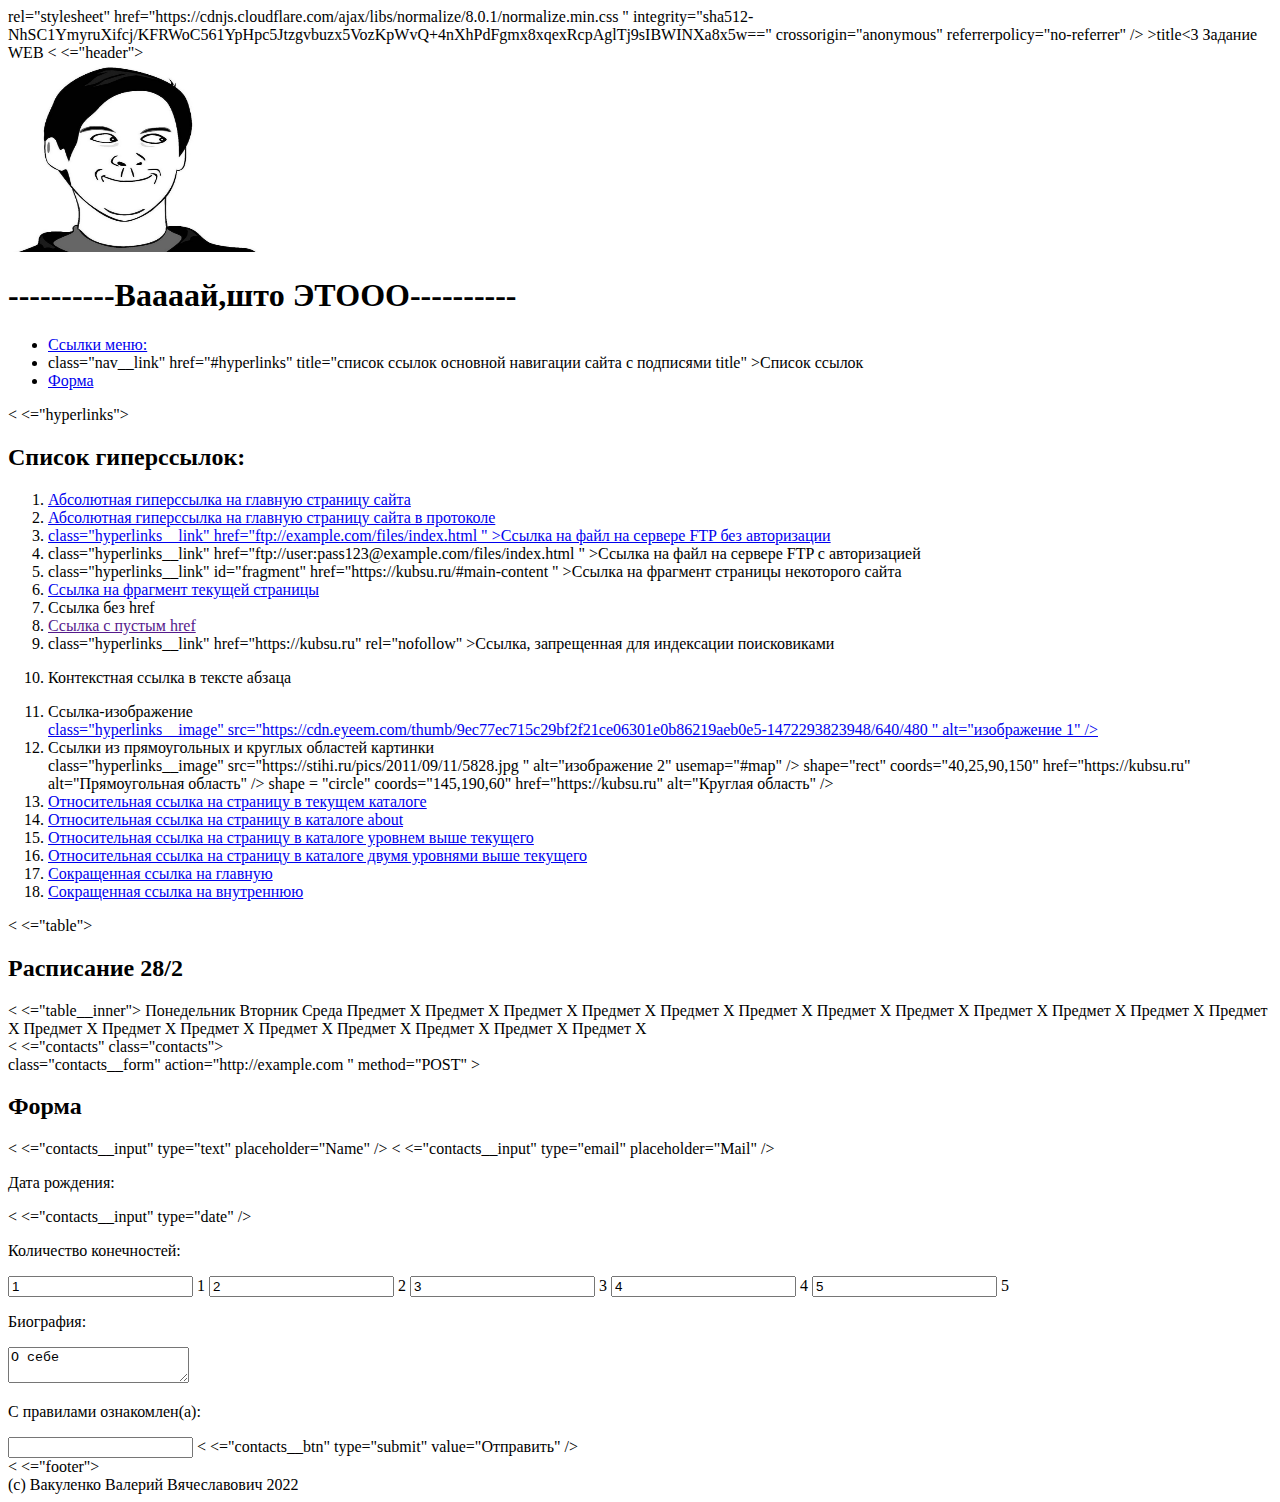
<file: веб 3/index.html>
<!DOCTYPE html>
<html <="en">
  <head>
    <meta <="UTF-8" />
    <meta <="X-UA-Compatible" content="IE=edge" />
    <meta <="viewport" content="width=device-width, initial-scale=1.0" />
    
      rel="stylesheet"
      href="https://cdnjs.cloudflare.com/ajax/libs/normalize/8.0.1/normalize.min.css "
      integrity="sha512-NhSC1YmyruXifcj/KFRWoC561YpHpc5Jtzgvbuzx5VozKpWvQ+4nXhPdFgmx8xqexRcpAglTj9sIBWINXa8x5w=="
      crossorigin="anonymous"
      referrerpolicy="no-referrer"
    />
    <link <="stylesheet" href="style.css" />
    >title<3 Задание WEB</title>
  </head>
    < <="header">
      <div <="container">
        <div <="header__inner">
        </</ class ="backGr">
          <a <="header__logo" href="#">                    <!--w250 h190-->
            <img <="nis__img" src="wq2.jpg " alt ="nis" width="250" height ="190"/>
          </a>
          <h1 <="header__title title">----------Ваааай,што ЭТООО----------</h1>
        </div>
      </div>
    </header>
    <nav <="nav">
      <div <="container">
        <ul <="nav__list">
          <li <="nav__item">
            <a <="nav__link" href="#">Ссылки меню:</a>
          </li>
          <li <="nav__item">
            
              class="nav__link"
              href="#hyperlinks"
              title="список ссылок основной навигации сайта с подписями title"
              >Список ссылок</a>
          </li>
          <li <="nav__item">
            <a <="nav__link" href="#contacts" title="Форма">Форма</a>
          </li>
        </ul>
      </div>
    </nav>
    <main <="main">
      < <="hyperlinks">
        <div <="container">
          <div <="hyperlinks__inner">
            <h2 <="hyperlinks" class="hyperlinks__title title">
 Список гиперссылок:
            </h2>
            <ol <="hyperlinks__list">
              <li <="hyperlinks__item">
                <a <="hyperlinks__link" href="http://example.com "
                  >Абсолютная гиперссылка на главную страницу сайта</a
                >
              </li>
              <li <="hyperlinks__item">
                <a <="hyperlinks__link" href="https://example.com "
                  >Абсолютная гиперссылка на главную страницу сайта в протоколе
 </
                >
              </li>
              <li <="hyperlinks__item">
                
                  class="hyperlinks__link"
                  href="ftp://example.com/files/index.html "
                  >Ссылка на файл на сервере FTP без авторизации</a
                >
              </li>
              <li <="hyperlinks__item">
                
                  class="hyperlinks__link"
                  href="ftp://user:pass123@example.com/files/index.html "
                  >Ссылка на файл на сервере FTP с авторизацией</a
                >
              </li>
              <li <="hyperlinks__item">
                
                  class="hyperlinks__link"
                  id="fragment"
                  href="https://kubsu.ru/#main-content "
                  >Ссылка на фрагмент страницы некоторого сайта</a
                >
              </li>
              <li class="hyperlinks__item">
                <a <="hyperlinks__link" href="#fragment"
                  >Ссылка на фрагмент текущей страницы</a
                >
              </li>
              </li>
              <li <="hyperlinks__item"><a>Ссылка без href</a></li>
              <li class="hyperlinks__item">
                <a <="hyperlinks__link" href="">Ссылка с пустым href</a>
              </li>
              </li>
              <li <="hyperlinks__item">
                
                  class="hyperlinks__link"
                  href="https://kubsu.ru"
                  rel="nofollow"
                  >Ссылка, запрещенная для индексации поисковиками</a
                >
              </li>
              <li <="hyperlinks__item">
                <p>
 Контекстная <a href="https://kubsu.ru"></a>ссылка в тексте
 абзаца
                </p>
              </li>
              <li class="hyperlinks__item">
 Ссылка-изображение<br />
                <a <="hyperlinks__link" href="https://kubsu.ru ">
                  
                    class="hyperlinks__image"
                    src="https://cdn.eyeem.com/thumb/9ec77ec715c29bf2f21ce06301e0b86219aeb0e5-1472293823948/640/480 "
                    alt="изображение 1"
                  />
                </a>
              </li>
              <li class="hyperlinks__item">
 Ссылки из прямоугольных и круглых областей картинки<br />
                
                  class="hyperlinks__image"
                  src="https://stihi.ru/pics/2011/09/11/5828.jpg "
                  alt="изображение 2"
                  usemap="#map"
                />
                <map <="map">
                  
                    shape="rect"
                    coords="40,25,90,150"
                    href="https://kubsu.ru"
                    alt="Прямоугольная область"
                  />
                  
                    shape = "circle"
                    coords="145,190,60"
                    href="https://kubsu.ru"
                    alt="Круглая область"
                  />
                </map>
              </li>
              <li <="hyperlinks__item">
                <a <="hyperlinks__link" href="page"
                  >Относительная ссылка на страницу в текущем каталоге</a
                >
              </li>
              <li <="hyperlinks__item">
                <a <="hyperlinks__link" href="./about/page"
                  >Относительная ссылка на страницу в каталоге about</a
                >
              </li>
              <li class="hyperlinks__item">
                <a <="hyperlinks__link" href="../page"
                  >Относительная ссылка на страницу в каталоге уровнем выше
 текущего</a
                >
              </li>
              <li class="hyperlinks__item">
                <a <="hyperlinks__link" href="../../page"
                  >Относительная ссылка на страницу в каталоге двумя уровнями
 выше текущего</a
                >
              </li>
              <li class="hyperlinks__item">
                <a <="hyperlinks__link" href="/"
                  >Сокращенная ссылка на главную</a
                >
              </li>
              <li <="hyperlinks__item">
                <a <="hyperlinks__link" href="/pages/page"
                  >Сокращенная ссылка на внутреннюю</a
                >


              </li>
            </ol>
          </div>
        </div>
      </section>
 
      < <="table">
        <div <="container">
          <h2 <="table__title title">Расписание 28/2</h2>
          < <="table__inner">
            <tbody <="table__tbody">
              <tr <="table__tr">
                <td <="table__td">Понедельник</td>
                <td <="table__td" colspan="2">Вторник</td>
                <td <="table__td" colspan="2">Среда</td>
              </tr>
              <tr <="table__tr">
                <td <="table__td" colspan="2">Предмет X</td>
                <td <="table__td">Предмет X</td>
                <td class="table__td">Предмет X</td>
                <td class="table__td">Предмет X</td>
              </tr>
              <tr <="table__tr">
                <td <="table__td" colspan="2"> Предмет X</td>
                <td class="table__td">Предмет X</td>
                <td <="table__td">Предмет X</td>
                <td class="table__td">Предмет X</td>
              </tr>
              <tr <="table__tr">
                <td <="table__td" colspan="2"> Предмет X</td>
                <td <="table__td">Предмет X</td>
                <td class="table__td">Предмет X</td>
                <td class="table__td">Предмет X</td>
              </tr>
              <tr class="table__tr">
                <td <="table__td" colspan="2">Предмет X</td>
                <td <="table__td">Предмет X</td>
                <td class="table__td">Предмет X</td>
                <td class="table__td">Предмет X</td>
              </tr>
              <tr <="table__tr">
                <td <="table__td" colspan="2"> Предмет X</td>
                <td class="table__td">Предмет X</td>
                <td <="table__td">Предмет X</td>
                <td class="table__td">Предмет X</td>
              </tr>
            </tbody>
          </table>
        </div>
      </section>

      < <="contacts" class="contacts">
        <div <="container">
          <div <="contacts__inner">
            
              class="contacts__form"
              action="http://example.com "
              method="POST"
            >
              <h2 <="contacts__title title">Форма</h2>

              < <="contacts__input" type="text" placeholder="Name" />
              < <="contacts__input" type="email" placeholder="Mail" />

              <p <="form__text">Дата рождения:</p>
              < <="contacts__input" type="date" />

              <p <="form__text">Количество конечностей:</p>
              <input <="radio" name ="radio-group-1" value ="1" />
              1
              <input <="radio" name ="radio-group-1" value ="2" />
              2
              <input <="radio" name ="radio-group-1" value = "3" />
              3
              <input <="radio" name ="radio-group-1" value = "4" />
              4
              <input <="radio" name ="radio-group-1" value ="5" />
              5
              <p <="form__text">Биография:</p>
              <textarea <="form__area" name="bio">О себе</textarea>

              <p <="form__text">С правилами ознакомлен(а):</p>
              <input <="checkbox" checked="checked" name ="check-1" />

              < <="contacts__btn" type="submit" value="Отправить" />
            </form>
          </div>
        </div>
      </section>
    </main>
    < <="footer">
      <div <="container">
        <div <="footer__copy">(c) Вакуленко Валерий Вячеславович 2022</div>
      </div>
    </footer>
  </body>
</file>
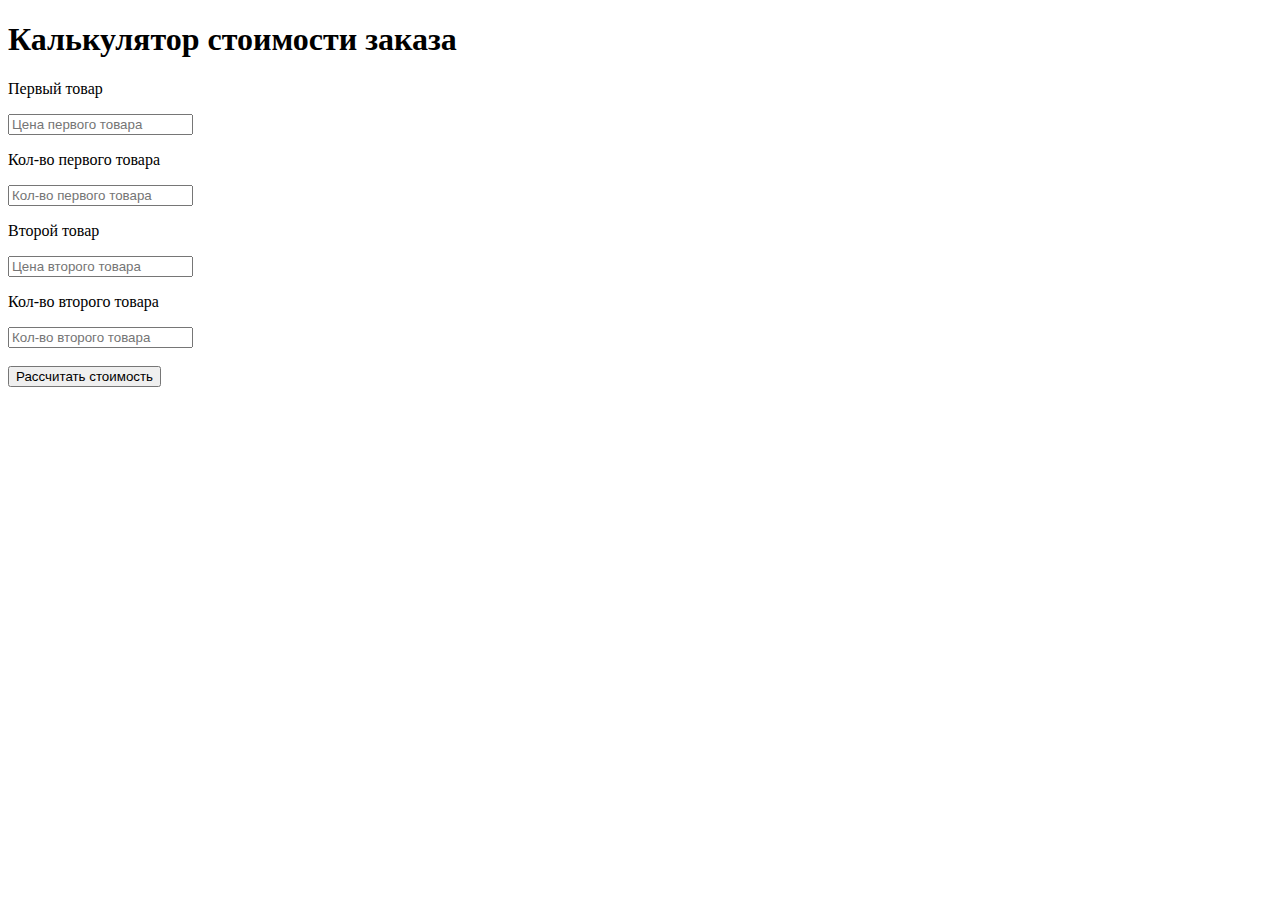
<file: веб 5/index.html>
<!DOCTYPE html>
<html lang="en">
  <head>
    <meta charset="UTF-8" />
    <meta http-equiv="X-UA-Compatible" content="IE=edge" />
    <meta name="viewport" content="width=device-width, initial-scale=1.0" />
    <title>5 задание</title>
  </head>
  <body>
    <h1 class="title">Калькулятор стоимости заказа</h1>
    <p class="text">Первый товар</p>
    <form>
      <input
        type="text"
        id="firstProduct"
        value=""
        placeholder="Цена первого товара"
      />
      <p class="text">Кол-во первого товара</p>
      <input
        type="text"
        id="firstLot"
        value=""
        placeholder="Кол-во первого товара"
      />
      <p class="text">Второй товар</p>
      <input
        type="text"
        id="secondProduct"
        value=""
        placeholder="Цена второго товара"
      />
      <p class="text">Кол-во второго товара</p>
      <input
        type="text"
        id="secondLot"
        value=""
        placeholder="Кол-во второго товара"
      />
    </form>
    <br />
    <button id="click">Рассчитать стоимость</button>
    <br />
    <div id="cost"></div>
    <script src="main.js"></script>
  </body>
</html>
</file>
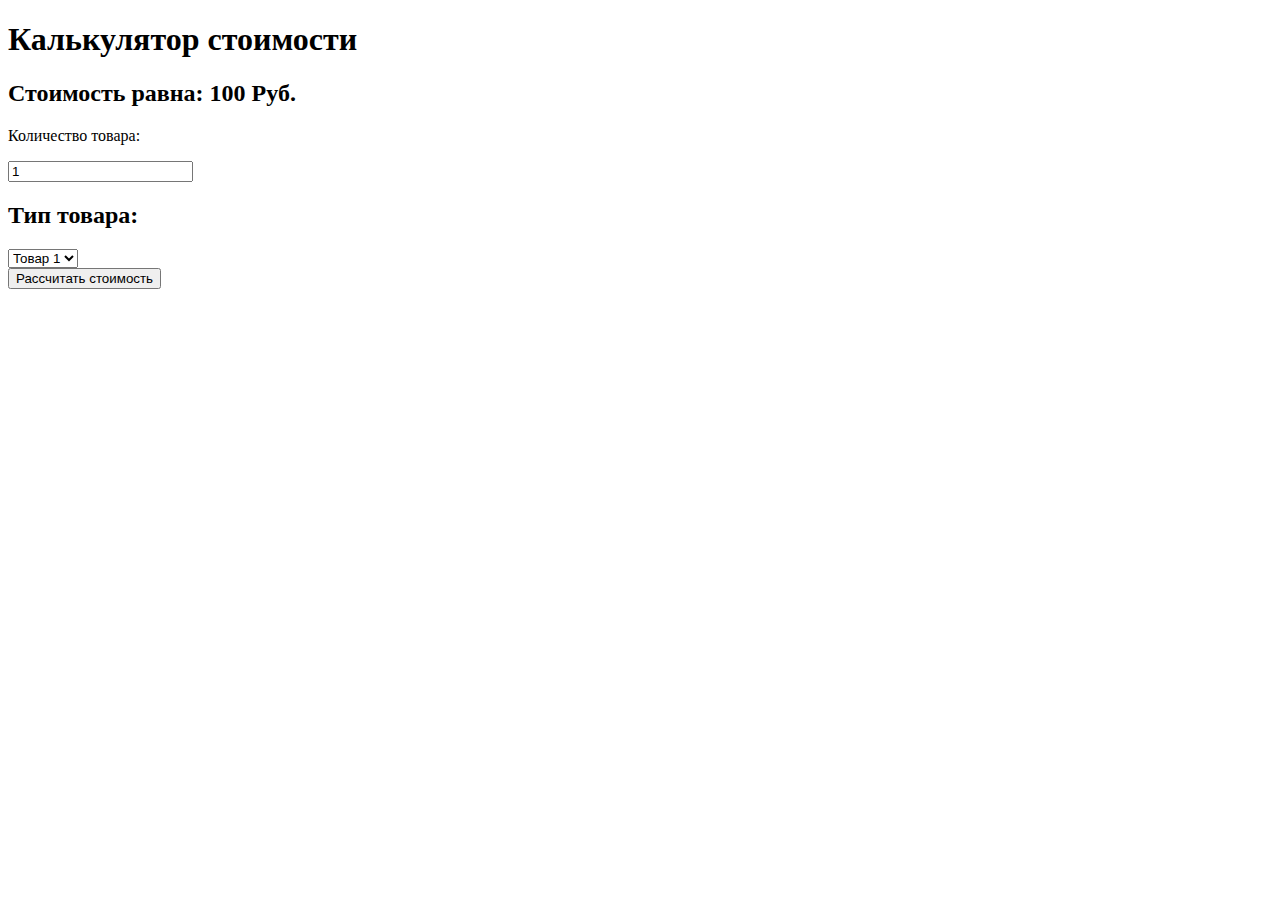
<file: веб 6/index.html>
<!DOCTYPE html>
<html lang="rus">
  <head>
    <meta charset="UTF-8" />
    <meta http-equiv="X-UA-Compatible" content="IE=edge" />
    <meta name="viewport" content="width=device-width, initial-scale=1.0" />
    <title>6 задание</title>
  </head>
  <body>
    <h1 class="title">Калькулятор стоимости</h1>
    <form class="form">
      <h2 id="price" class="start-price"></h2>
      <p>Количество товара:</p>
      <input value="1" id="quantity" type="text" />
      <h2 class="subtitle">Тип товара:</h2>
      <select class="form__select" name="type" id="select">
        <option value="1" name="prod1" id="firstProduct">Товар 1</option>
        <option value="2" name="prod2" id="secondProduct">Товар 2</option>
        <option value="3" name="prod3" id="threeProduct">Товар 3</option>
      </select>
      <div class="form__radios" id="radios">
        <input type="radio" name="radio" id="hiddenR" />
        <input type="radio" name="radio" value="option1" /> Опция 1
        <input type="radio" name="radio" value="option2" /> Опция 2
        <input type="radio" name="radio" value="option3" /> Опция 3
      </div>
      <div class="form__checkboxes" id="checkboxes">
        <input type="checkbox" name="prop1" id="check1" /> Свойство 1
        <input type="checkbox" name="prop2" id="check2" /> Свойство 2
      </div>
      <br />
    </form>
    <button onclick="updatePrice();">Рассчитать стоимость</button>
    <script src="main.js"></script>
  </body>
</html>
</file>
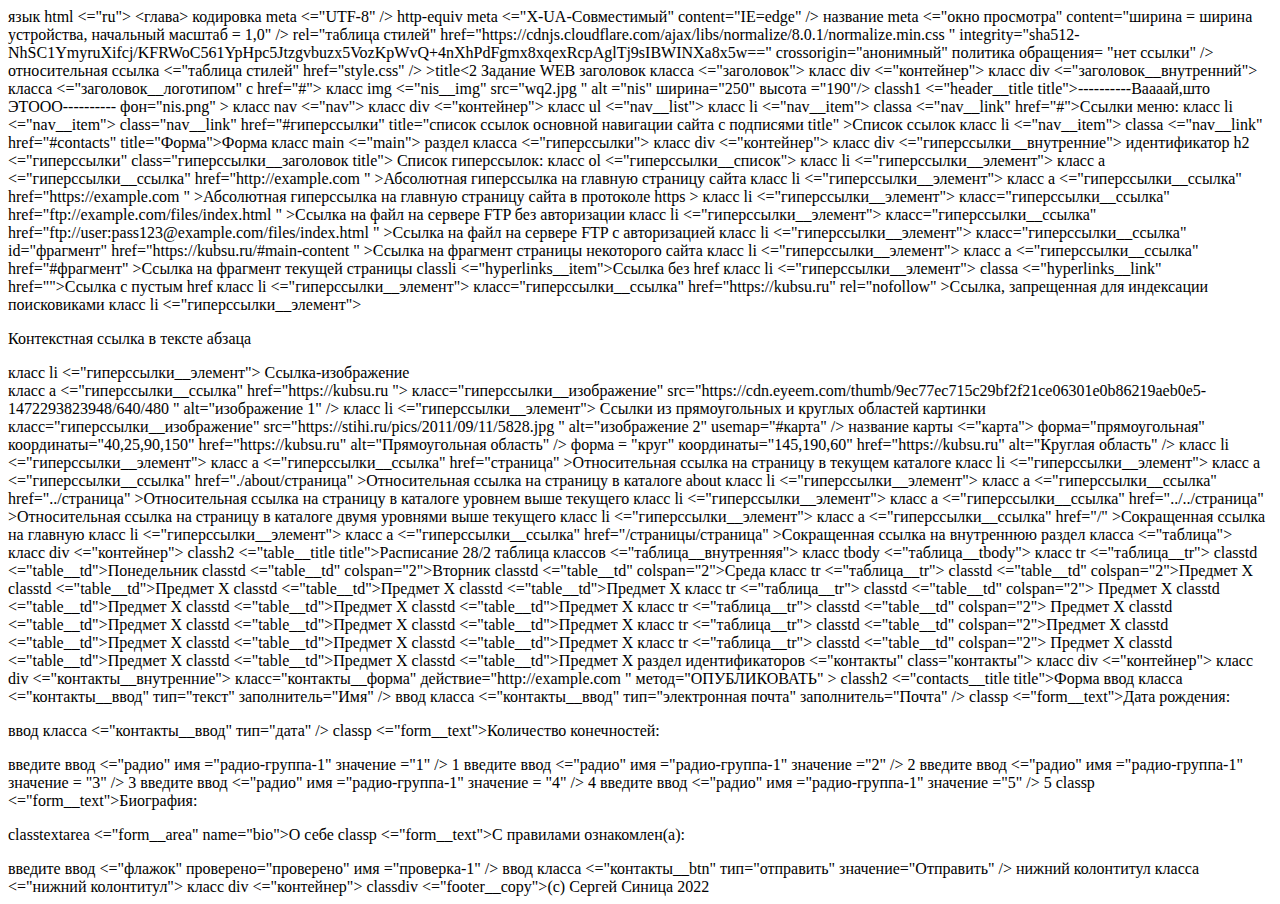
<file: веб 2/lisa.html>
<!DOCTYPE html>
язык html <="ru">
  <глава>
    кодировка meta <="UTF-8" />
    http-equiv meta <="X-UA-Совместимый" content="IE=edge" />
    название meta <="окно просмотра" content="ширина = ширина устройства, начальный масштаб = 1,0" />
    
      rel="таблица стилей"
      href="https://cdnjs.cloudflare.com/ajax/libs/normalize/8.0.1/normalize.min.css "
      integrity="sha512-NhSC1YmyruXifcj/KFRWoC561YpHpc5Jtzgvbuzx5VozKpWvQ+4nXhPdFgmx8xqexRcpAglTj9sIBWINXa8x5w=="
      crossorigin="анонимный"
      политика обращения= "нет ссылки"
    />
    относительная ссылка <="таблица стилей" href="style.css" />
    >title<2 Задание WEB</title>
  </head>
    заголовок класса <="заголовок">
      класс div <="контейнер">
        класс div <="заголовок__внутренний">
          класса <="заголовок__логотипом" с href="#">                    <!--w250 h190-->
            класс img <="nis__img" src="wq2.jpg " alt ="nis" ширина="250" высота ="190"/>
          </a>
          classh1 <="header__title title">----------Ваааай,што ЭТООО----------</h1>
          
            фон="nis.png"
            
            
          >
        </div>
      </div>
    </заголовок>
    класс nav <="nav">
      класс div <="контейнер">
        класс ul <="nav__list">
          класс li <="nav__item">
            classa <="nav__link" href="#">Ссылки меню:</a>
          </li>
          класс li <="nav__item">
            
              class="nav__link"
              href="#гиперссылки"
              title="список ссылок основной навигации сайта с подписями title"
              >Список ссылок</a>
          </li>
          класс li <="nav__item">
            classa <="nav__link" href="#contacts" title="Форма">Форма</a>
          </li>
        </ul>
      </div>
    </nav>
    класс main <="main">
      раздел класса <="гиперссылки">
        класс div <="контейнер">
          класс div <="гиперссылки__внутренние">
            идентификатор h2 <="гиперссылки" class="гиперссылки__заголовок title">
 Список гиперссылок:
            </h2>
            класс ol <="гиперссылки__список">
              класс li <="гиперссылки__элемент">
                класс a <="гиперссылки__ссылка" href="http://example.com "
                  >Абсолютная гиперссылка на главную страницу сайта</a
                >
              </li>
              класс li <="гиперссылки__элемент">
                класс a <="гиперссылки__ссылка" href="https://example.com "
                  >Абсолютная гиперссылка на главную страницу сайта в протоколе
 https
                >
              </li>
              класс li <="гиперссылки__элемент">
                
                  класс="гиперссылки__ссылка"
                  href="ftp://example.com/files/index.html "
                  >Ссылка на файл на сервере FTP без авторизации</a
                >
              </li>
              класс li <="гиперссылки__элемент">
                
                  класс="гиперссылки__ссылка"
                  href="ftp://user:pass123@example.com/files/index.html "
                  >Ссылка на файл на сервере FTP с авторизацией</a
                >
              </li>
              класс li <="гиперссылки__элемент">
                
                  класс="гиперссылки__ссылка"
                  id="фрагмент"
                  href="https://kubsu.ru/#main-content "
                  >Ссылка на фрагмент страницы некоторого сайта</a
                >
              </li>
              класс li <="гиперссылки__элемент">
                класс a <="гиперссылки__ссылка" href="#фрагмент"
                  >Ссылка на фрагмент текущей страницы</a
                >
              </li>
              </li>
              classli <="hyperlinks__item"><a>Ссылка без href</a></li>
              класс li <="гиперссылки__элемент">
                classa <="hyperlinks__link" href="">Ссылка с пустым href</a>
              </li>
              </li>
              класс li <="гиперссылки__элемент">
                
                  класс="гиперссылки__ссылка"
                  href="https://kubsu.ru"
                  rel="nofollow"
                  >Ссылка, запрещенная для индексации поисковиками</a
                >
              </li>
              класс li <="гиперссылки__элемент">
                <p>
 Контекстная <a href="https://kubsu.ru"></a>ссылка в тексте
 абзаца
                </p>
              </li>
              класс li <="гиперссылки__элемент">
 Ссылка-изображение<br />
                класс a <="гиперссылки__ссылка" href="https://kubsu.ru ">
                  
                    класс="гиперссылки__изображение"
                    src="https://cdn.eyeem.com/thumb/9ec77ec715c29bf2f21ce06301e0b86219aeb0e5-1472293823948/640/480 "
                    alt="изображение 1"
                  />
                </a>
              </li>
              класс li <="гиперссылки__элемент">
 Ссылки из прямоугольных и круглых областей картинки<br />
                
                  класс="гиперссылки__изображение"
                  src="https://stihi.ru/pics/2011/09/11/5828.jpg "
                  alt="изображение 2"
                  usemap="#карта"
                />
                название карты <="карта">
                  
                    форма="прямоугольная"
                    координаты="40,25,90,150"
                    href="https://kubsu.ru"
                    alt="Прямоугольная область"
                  />
                  
                    форма = "круг"
                    координаты="145,190,60"
                    href="https://kubsu.ru"
                    alt="Круглая область"
                  />
                </карта>
              </li>
              класс li <="гиперссылки__элемент">
                класс a <="гиперссылки__ссылка" href="страница"
                  >Относительная ссылка на страницу в текущем каталоге</a
                >
              </li>
              класс li <="гиперссылки__элемент">
                класс a <="гиперссылки__ссылка" href="./about/страница"
                  >Относительная ссылка на страницу в каталоге about</a
                >
              </li>
              класс li <="гиперссылки__элемент">
                класс a <="гиперссылки__ссылка" href="../страница"
                  >Относительная ссылка на страницу в каталоге уровнем выше
 текущего</a
                >
              </li>
              класс li <="гиперссылки__элемент">
                класс a <="гиперссылки__ссылка" href="../../страница"
                  >Относительная ссылка на страницу в каталоге двумя уровнями
 выше текущего</a
                >
              </li>
              класс li <="гиперссылки__элемент">
                класс a <="гиперссылки__ссылка" href="/"
                  >Сокращенная ссылка на главную</a
                >
              </li>
              класс li <="гиперссылки__элемент">
                класс a <="гиперссылки__ссылка" href="/страницы/страница"
                  >Сокращенная ссылка на внутреннюю</a
                >


              </li>
            </ol>
          </div>
        </div>
      </section>
 
      раздел класса <="таблица">
        класс div <="контейнер">
          classh2 <="table__title title">Расписание 28/2</h2>
          таблица классов <="таблица__внутренняя">
            класс tbody <="таблица__tbody">
              класс tr <="таблица__tr">
                classtd <="table__td">Понедельник</td>
                classtd <="table__td" colspan="2">Вторник</td>
                classtd <="table__td" colspan="2">Среда</td>
              </tr>
              класс tr <="таблица__tr">
                classtd <="table__td" colspan="2">Предмет X</td>
                classtd <="table__td">Предмет X</td>
                classtd <="table__td">Предмет X</td>
                classtd <="table__td">Предмет X</td>
              </tr>
              класс tr <="таблица__tr">
                classtd <="table__td" colspan="2"> Предмет X</td>
                classtd <="table__td">Предмет X</td>
                classtd <="table__td">Предмет X</td>
                classtd <="table__td">Предмет X</td>
              </tr>
              класс tr <="таблица__tr">
                classtd <="table__td" colspan="2"> Предмет X</td>
                classtd <="table__td">Предмет X</td>
                classtd <="table__td">Предмет X</td>
                classtd <="table__td">Предмет X</td>
              </tr>
              класс tr <="таблица__tr">
                classtd <="table__td" colspan="2">Предмет X</td>
                classtd <="table__td">Предмет X</td>
                classtd <="table__td">Предмет X</td>
                classtd <="table__td">Предмет X</td>
              </tr>
              класс tr <="таблица__tr">
                classtd <="table__td" colspan="2"> Предмет X</td>
                classtd <="table__td">Предмет X</td>
                classtd <="table__td">Предмет X</td>
                classtd <="table__td">Предмет X</td>
              </tr>
            </tbody>
          </таблица>
        </div>
      </section>

      раздел идентификаторов <="контакты" class="контакты">
        класс div <="контейнер">
          класс div <="контакты__внутренние">
            
              класс="контакты__форма"
              действие="http://example.com "
              метод="ОПУБЛИКОВАТЬ"
            >
              classh2 <="contacts__title title">Форма</h2>

              ввод класса <="контакты__ввод" тип="текст" заполнитель="Имя" />
              ввод класса <="контакты__ввод" тип="электронная почта" заполнитель="Почта" />

              classp <="form__text">Дата рождения:</p>
              ввод класса <="контакты__ввод" тип="дата" />

              classp <="form__text">Количество конечностей:</p>
              введите ввод <="радио" имя ="радио-группа-1" значение ="1" />
              1
              введите ввод <="радио" имя ="радио-группа-1" значение ="2" />
              2
              введите ввод <="радио" имя ="радио-группа-1" значение = "3" />
              3
              введите ввод <="радио" имя ="радио-группа-1" значение = "4" />
              4
              введите ввод <="радио" имя ="радио-группа-1" значение ="5" />
              5
              classp <="form__text">Биография:</p>
              classtextarea <="form__area" name="bio">О себе</textarea>

              classp <="form__text">С правилами ознакомлен(а):</p>
              введите ввод <="флажок" проверено="проверено" имя ="проверка-1" />

              ввод класса <="контакты__btn" тип="отправить" значение="Отправить" />
            </форма>
          </div>
        </div>
      </section>
    </main>
    нижний колонтитул класса <="нижний колонтитул">
      класс div <="контейнер">
        classdiv <="footer__copy">(c) Сергей Синица 2022</div>
      </div>
    </нижний колонтитул>
  </body>
</file>
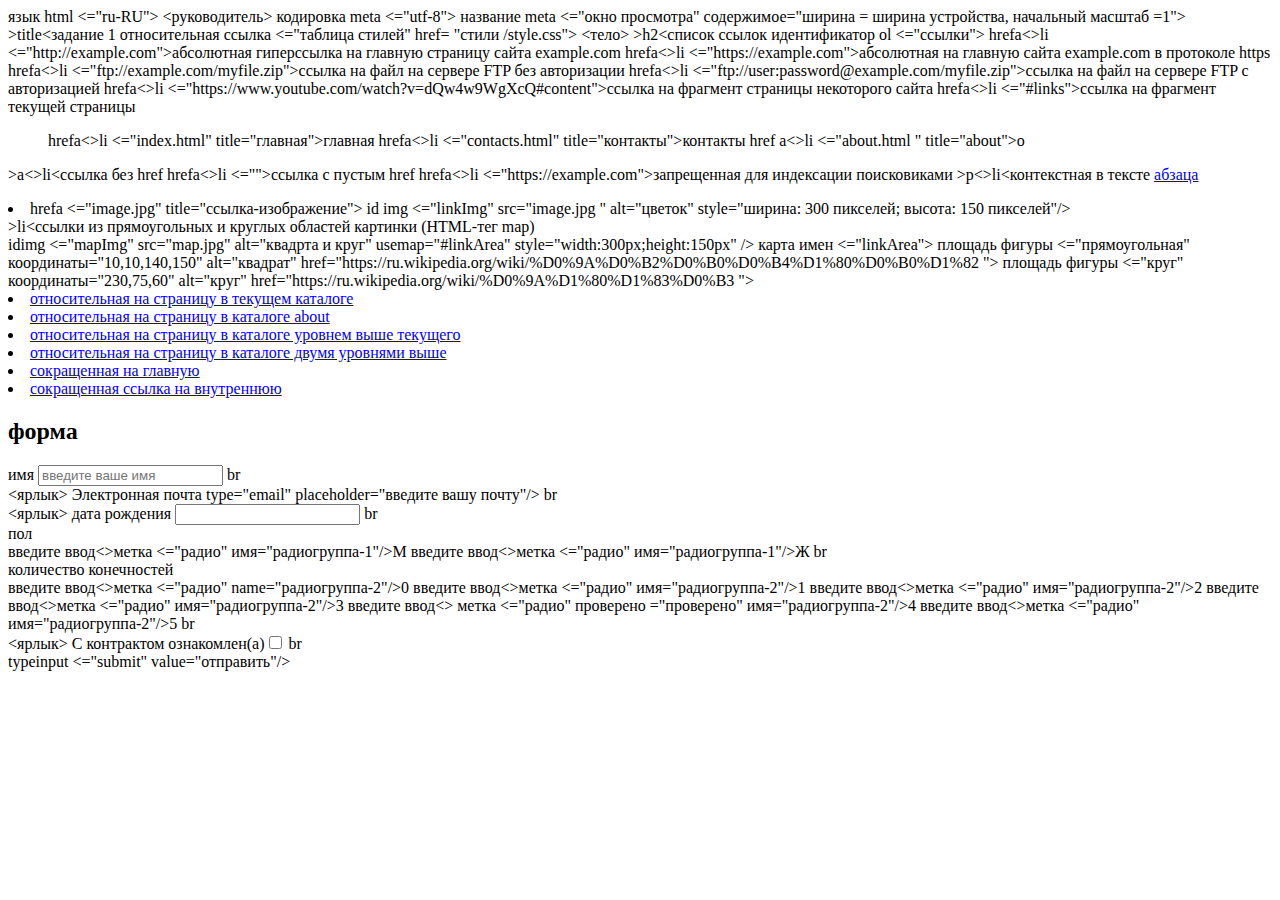
<file: Новая папка/liza.html>
<HTML>
<HEAD>
<TITLE>Top HTML Tags</TITLE>
</HEAD>
</HTML>
<!DOCTYPE html>
язык html <="ru-RU">
<руководитель>
	кодировка meta <="utf-8">
	название meta <="окно просмотра" содержимое="ширина = ширина устройства, начальный масштаб =1">
	>title<задание 1</title>
  относительная ссылка <="таблица стилей" href= "стили /style.css">
</head>
<тело>
>h2<список ссылок</h2>
идентификатор ol <="ссылки">
  hrefa<>li <="http://example.com">абсолютная гиперссылка на главную страницу сайта example.com</a></li>
  hrefa<>li <="https://example.com">абсолютная на главную сайта example.com в протоколе https</a></li>
  hrefa<>li <="ftp://example.com/myfile.zip">ссылка на файл на сервере FTP без авторизации</a></li>
  hrefa<>li <="ftp://user:password@example.com/myfile.zip">ссылка на файл на сервере FTP с авторизацией</a></li>
  hrefa<>li <="https://www.youtube.com/watch?v=dQw4w9WgXcQ#content">ссылка на фрагмент страницы некоторого сайта</a></li>
  hrefa<>li <="#links">ссылка на фрагмент текущей страницы</a></li>
  	<ul>
  		hrefa<>li <="index.html" title="главная">главная</a></li>
  		hrefa<>li <="contacts.html" title="контакты">контакты</a></li>
  		href a<>li <="about.html " title="about">о</a></li>
  	</ul>
  </li>
  >a<>li<ссылка без href</a></li>
  hrefa<>li <="">ссылка с пустым href</a></li>
  hrefa<<!--<noindex>-->>li <="https://example.com">запрещенная для индексации поисковиками</a><!--</noindex>--></li>
  >p<>li<контекстная в тексте <a href="http://htmlbook.ru/html/p">абзаца</a></p></li>
  <li>
    hrefa <="image.jpg" title="ссылка-изображение">
      id img <="linkImg" src="image.jpg " alt="цветок" style="ширина: 300 пикселей; высота: 150 пикселей"/>
    </a>
  </li>
  >li<ссылки из прямоугольных и круглых областей картинки (HTML-тег map)<br/>
  	idimg <="mapImg" src="map.jpg" alt="квадрта и круг" usemap="#linkArea" style="width:300px;height:150px" />
  карта имен <="linkArea">
  	площадь фигуры <="прямоугольная" координаты="10,10,140,150" alt="квадрат" href="https://ru.wikipedia.org/wiki/%D0%9A%D0%B2%D0%B0%D0%B4%D1%80%D0%B0%D1%82 ">
  	площадь фигуры <="круг" координаты="230,75,60" alt="круг" href="https://ru.wikipedia.org/wiki/%D0%9A%D1%80%D1%83%D0%B3 ">
  </map>
  </li>
  <li><a href="2.html">относительная на страницу в текущем каталоге</a></li>
  <li><a href="about/3.html">относительная на страницу в каталоге about</a></li>
  <li><a href="../4.html">относительная на страницу в каталоге уровнем выше текущего</a></li>
  <li><a href="../../5.html">относительная на страницу в каталоге двумя уровнями выше</a></li>
  <li><a href="/index.html">сокращенная на главную</a></li>
  <li><a href="/2.html">сокращенная ссылка на внутреннюю</a></li>
</ol>
<h2>форма</h2>
<form>
  <label>
    имя <input name="field-name" placeholder="введите ваше имя"/>
  </label>
  br</><br/>

  <ярлык>
 Электронная почта 
      type="email" placeholder="введите вашу почту"/>
  </label>
  br</><br/>

  <ярлык>
 дата рождения <input name="field-date"
      тип="дата" значение="13.09.2022"/>
  </label>
  br</><br/>

 пол <br/>
  введите ввод<>метка <="радио"
    имя="радиогруппа-1"/>М
  </label>
  введите ввод<>метка <="радио"
    имя="радиогруппа-1"/>Ж
  </label>
  br</><br/>

 количество конечностей <br/>
  введите ввод<>метка <="радио"
    name="радиогруппа-2"/>0
  </label>
  введите ввод<>метка <="радио"
    имя="радиогруппа-2"/>1
  </label>
  введите ввод<>метка <="радио"
    имя="радиогруппа-2"/>2
  </label>
  введите ввод<>метка <="радио"
    имя="радиогруппа-2"/>3
  </label>
  введите ввод<> метка <="радио" проверено ="проверено"
    имя="радиогруппа-2"/>4
  </label>
  введите ввод<>метка <="радио"
    имя="радиогруппа-2"/>5
  </label>
  br</><br/>

  <ярлык>
 С контрактом ознакомлен(а)<input type="checkbox" name="check-1" />
  </label>
  br</><br>
  
  typeinput <="submit" value="отправить"/>
</форма>

</body>
</html>
</file>
<file: веб 3/style.css>
@media(min-width: 850px) {
    .nav__list {
        display: flex;
        flex-direction: row;
        justify-content: center;
        margin-bottom: 0px;
        padding: 10px;
      }

      .nav {
        margin-top: 20px;
        background-color: rgb(0, 174, 255);
        max-width: 800px;
        margin: 0 auto;
      }

      .hyperlinks__inner {
        max-width: 800px;
        margin: 0 auto;
        padding: 0 40px;
        background-color: rgb(0, 174, 255);
     }
     
     .table {
         order: 1;
     }

     .contacts {
         order: 2;
     }
  }
</file>
